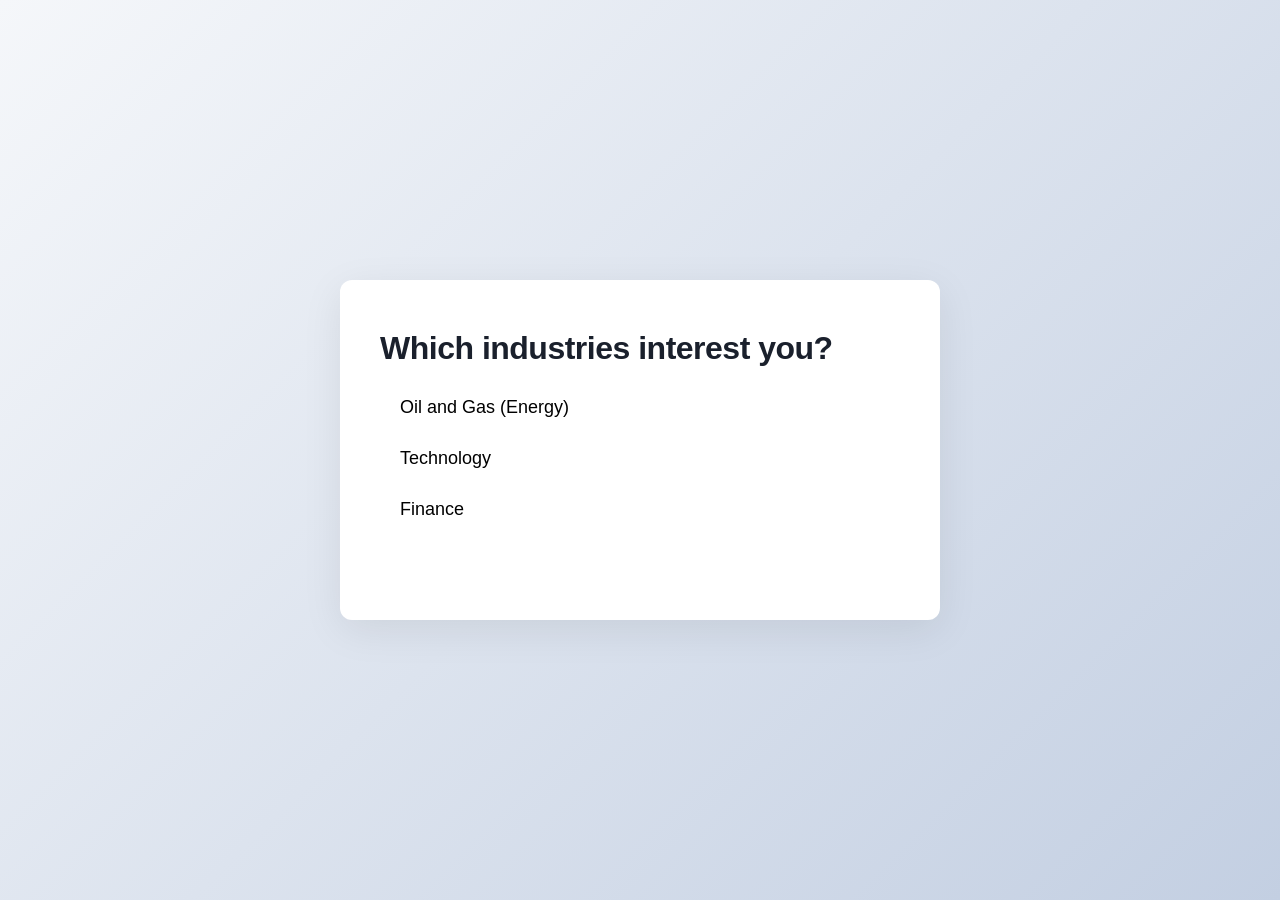
<file: decision-tree-website/index.html>
<!DOCTYPE html>
<html lang="en">
<head>
    <meta charset="UTF-8">
    <meta name="viewport" content="width=device-width, initial-scale=1.0">
    <title>Decisions</title>
    <link rel="stylesheet" href="styles.css">
</head>
<body>
  <form class="decision-tree">
    <div class="question1">
      <h1>Which industries interest you?</h1>
      <input type="radio" value="oil" name="interest" id="oil">
      <input type="radio" value="tech" name="interest" id="tech">
      <input type="radio" value="finance" name="interest" id="finance">
      <div class="options part1">
        <label for="oil">Oil and Gas (Energy)</label>
        <label for="tech">Technology</label>
        <label for="finance">Finance</label>
      </div>
    </div>
    <div class="question2">
      <h1>Which option suits your investment plan?</h1>
      <input type="radio" value="short-term" name="investment" id="short-term">
      <input type="radio" value="long-term" name="investment" id="long-term">
      <input type="radio" value="other" name="investment" id="other">
      <div class="options part2">
        <label for="short-term">Short-Term Investment</label>
        <label for="long-term">Long-Term Investment</label>
        <label for="other">Other Investment Plans</label>
      </div>
    </div>
    <div class="results">
      <div class="result oil-short-term">Check out our short term oil and gas investment options.</div>
      <div class="result oil-long-term">Check out our long term oil and gas investment options.</div>
      <div class="result oil-other">Our Oil and Gas investment advisers will contact you shortly.</div>
      <div class="result tech-short-term">Check out our short term technology investment options.</div>
      <div class="result tech-long-term">Check out our long term technology investment options.</div>
      <div class="result tech-other">Our Technology investment advisers will contact you shortly.</div>
      <div class="result finance-short-term">Check out our short term finance investment options.</div>
      <div class="result finance-long-term">Check out our long term finance investment options.</div>
      <div class="result finance-other">Our Finance investment advisers will contact you shortly.</div>
    </div>
  </form>
  <script src="script.js"></script>
</body>
</html>
</file>
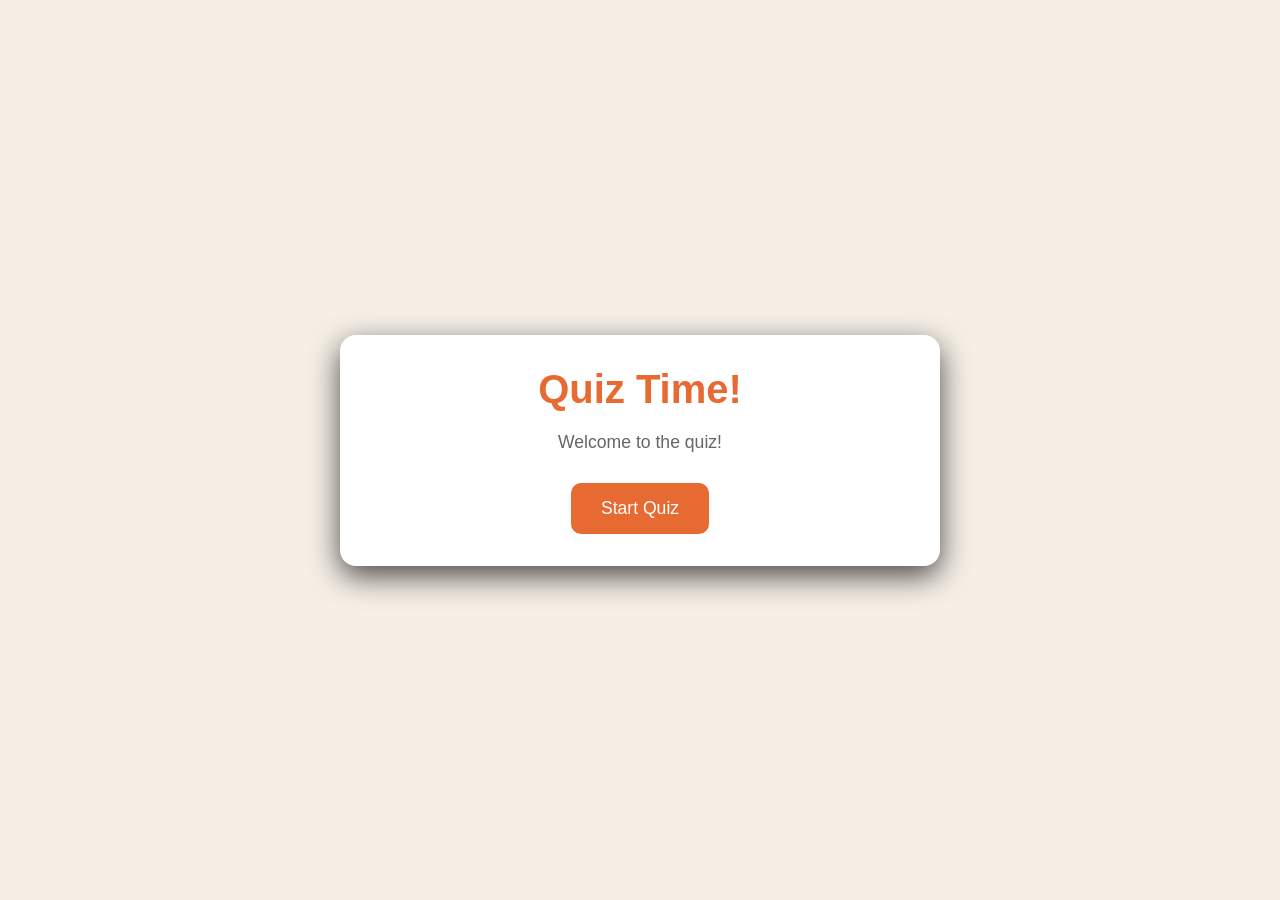
<file: quiz-game-yt/index.html>
<!doctype html>
<html lang="en">
  <head>
    <meta charset="UTF-8" />
    <meta name="viewport" content="width=device-width, initial-scale=1.0" />
    <title>Quiz Game</title>
    <link rel="stylesheet" href="style.css" />
  </head>
  <body>
    <div class="container">
      <div class="screen active" id="start-screen">
        <h1>Quiz Time!</h1>
        <p>Welcome to the quiz!</p>
        <button id="start-btn">Start Quiz</button>
      </div>
      <div class="screen" id="quiz-screen">
        <div class="quiz-header">
          <h2 id="question-text">What quiz is this?</h2>
        </div>
        <div class="quiz-info">
          <p id="question-count">
            Question <span id="current-question">1</span> of
            <span id="total-questions">5</span>
          </p>
          <p>Score: <span id="score">0</span></p>
        </div>
        <div class="answers-container" id="answers-container">
          <!-- Answer buttons will be generated here -->
        </div>
        <div class="progress-bar">
          <div class="progress" id="progress"></div>
        </div>
      </div>
      <div id="result-screen" class="screen">
        <h2>Quiz Results</h2>
        <div class="result-info">
          <p>
            You scored <span id="final-score">0</span> out of
            <span id="max-score">5</span>
          </p>

          <div id="result-message">Good job!</div>
        </div>
        <button id="restart-btn">Restart Quiz</button>
      </div>
    </div>
    <script src="script.js"></script>
  </body>
</html>
</file>
<file: decision-tree-website/styles.css>
* {
  margin: 0;
  padding: 0;
  box-sizing: border-box;
}

body {
  font-family: -apple-system, BlinkMacSystemFont, "Segoe UI", sans-serif;
  background: linear-gradient(135deg, #f5f7fa 0%, #c3cfe2 100%);
  min-height: 100vh;
  display: flex;
  justify-content: center;
  align-items: center;
  padding: 20px;
}

.decision-tree {
  background: white;
  border-radius: 12px;
  padding: 50px 40px;
  max-width: 600px;
  width: 100%;
  box-shadow: 0 10px 40px rgba(0, 0, 0, 0.08);
}

h1 {
  font-size: 32px;
  font-weight: 700;
  color: #1a202c;
  margin-bottom: 20px;
  letter-spacing: -0.5px;
}

input[type="radio"] {
  display: none;
}

.options label {
  font-family: Arial, Helvetica, sans-serif;
  font-size: large;
  margin-bottom: 10px;
  padding: 10px 20px;
  border-radius: 5px;
  display: flex;
  flex-direction: column;
  width: 100%;
  gap: 20px;
}

label:hover{
  background-color: #c3cfe2;
}

.question1{
  margin-bottom: 40px;
}

.question2{
  display: none;
}

.results{
  font-family: Arial, Helvetica, sans-serif;
  font-size: large;
  margin-top: 20px;
  padding: 20px;
  border-radius: 5px;
  background-color: #e2e8f0;
  display: none;
}
</file>
<file: quiz-game-yt/style.css>
/* Basic Reset */

* {
  margin: 0;
  padding: 0;
  box-sizing: border-box;
}

body {
  background-color: #f5efe6;
  display: flex;
  justify-content: center;
  align-items: center;
  min-height: 100vh;
  padding: 1rem;
  font-family: sans-serif;
}

.container {
  background-color: white;
  border-radius: 1rem;
  box-shadow: 0 10px 30px rgba(0, 0, 0, 0.7);
  width: 100%;
  max-width: 600px;
  overflow: hidden;
  position: relative;
}

/* Screens*/
.screen {
  display: none;
  padding: 2rem;
  text-align: center;
}

.screen.active {
  display: block;
}

/* Start screen*/

#start-screen h1 {
  color: #e86a33;
  margin-bottom: 20px;
  font-size: 2.5rem;
}

#start-screen p {
  color: #666;
  margin-bottom: 30px;
  font-size: 1.1rem;
}

.quiz-header {
  margin-bottom: 2rem;
}

#question-text {
  color: #333;
  font-size: 1.5rem;
  margin-bottom: 1rem;
  line-height: 1.4;
}

.quiz-info {
  display: flex;
  justify-content: space-between;
  color: #666;
  margin-bottom: 10px;
}

.answers-container {
  display: flex;
  flex-direction: column;
  gap: 10px;
  margin-bottom: 25px;
}

.answer-btn {
  background-color: #f8f0e5;
  color: #333;
  border: 2px solid #eadbc8;
  border-radius: 10px;
  padding: 1rem;
  cursor: pointer;
  text-align: left;
  transition: all 0.3s ease;
}

.answer-btn:hover {
  background-color: #eadbc8;
  border-color: #dac0ae;
}

.answer-btn.correct {
  background-color: #e6fff0;
  border-color: #a3f0c4;
  color: #28a745;
}

.answer-btn.incorrect {
  background-color: #fff0f0;
  border-color: #ffbdbd;
  color: #dc3545;
}

.progress-bar {
  height: 10px;
  background-color: #f8f0e5;
  border-radius: 5px;
  overflow: hidden;
  margin-top: 20px;
}

.progress {
  height: 100%;
  background-color: #e86a33;
  width: 0%;
  transition: width 0.3s ease;
}

/*Result Screen*/

#result-screen h2 {
  color: #e86a33;
  margin-bottom: 30px;
}

.result-info {
  background-color: #f8f0e5;
  border-radius: 10px;
  padding: 20px;
  margin-bottom: 30px;
}

.result-info p {
  font-size: 1.2rem;
  color: #333;
  margin-bottom: 1rem;
}

#result-message {
  font-size: 1.5rem;
  font-weight: 600;
  color: #e86a33;
}

button {
  background-color: #e86a33;
  color: white;
  border: none;
  border-radius: 10px;
  padding: 15px 30px;
  font-size: 1.1rem;
  cursor: pointer;
  transition: background-color 0.3s ease;
}

button:hover {
  background-color: #d45b28;
}

/*RESPONSIVE*/
@media (max-width: 500px) {
  .screen {
    padding: 1rem;
  }

  #start-screen h1 {
    font-size: 2rem;
  }

  #question-text {
    font-size: 1.3rem;
  }

  .answer-btn {
    padding: 12px;
  }

  button {
    padding: 12px 25px;
    font-size: 1rem;
  }
}
</file>
